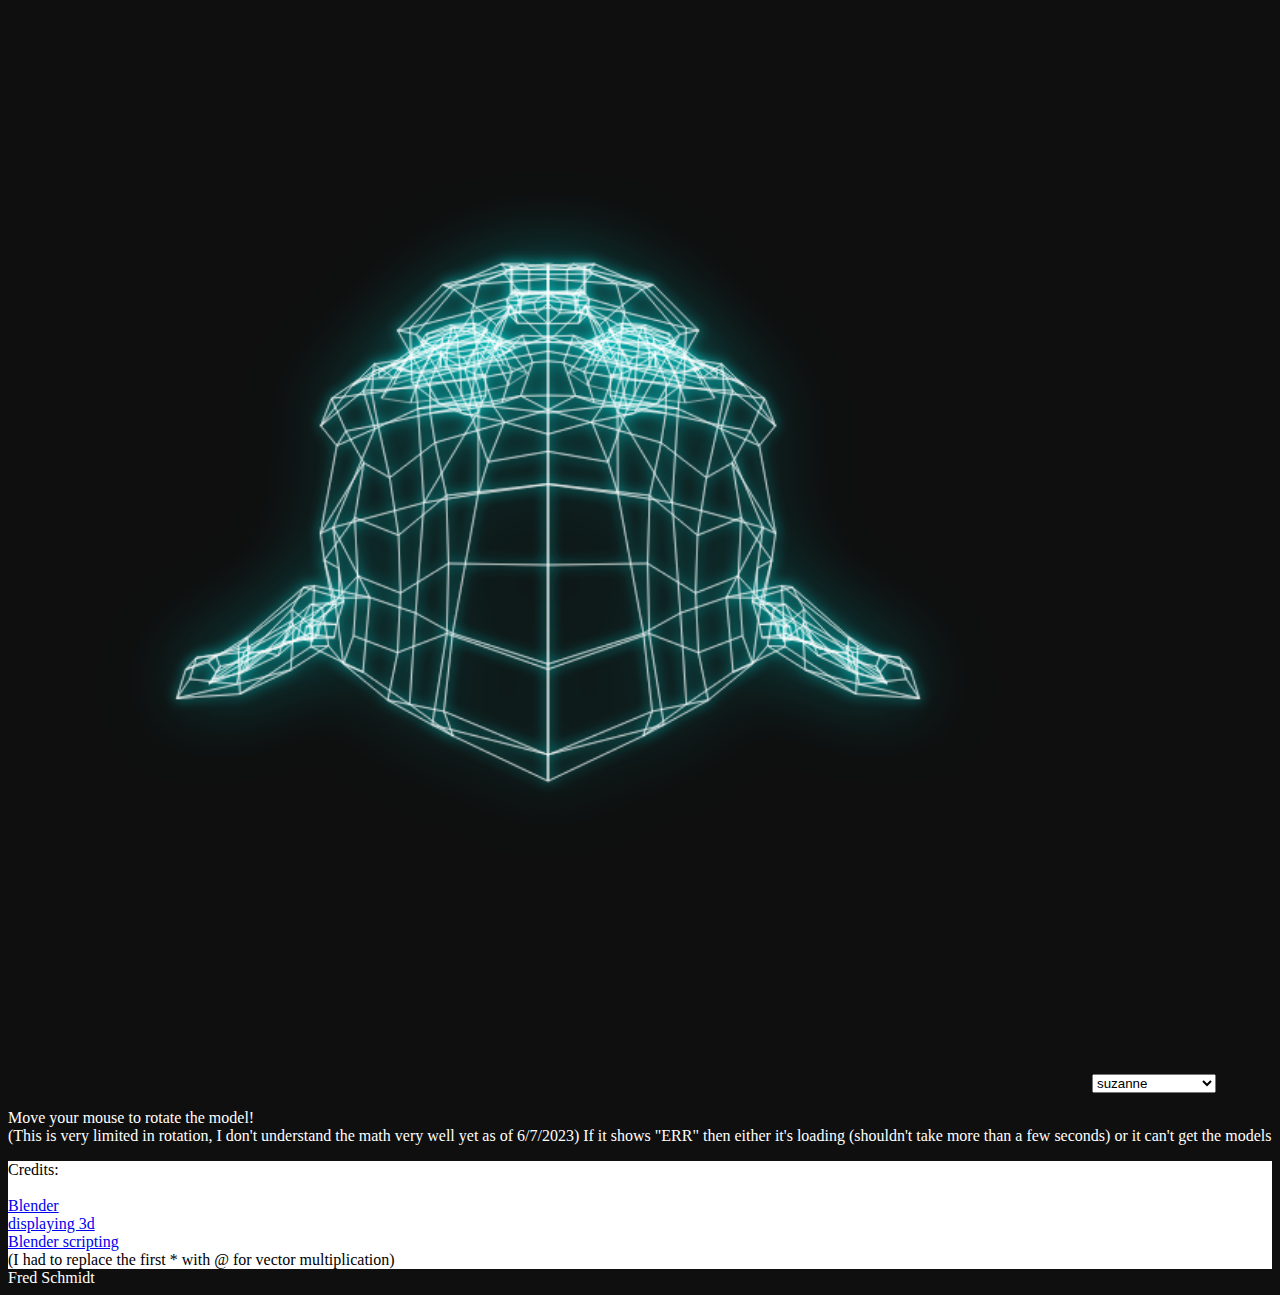
<file: demos/drawCube/index.html>
<!dOcTyPe HTML>
<html>
  <head>
    <title>
      3d wireframe renderer 1.0
    </title>
    <style>
    body {
      background-color: #0f0f0f;
      color: #fff;
    }
    canvas{
      background-color: #0000;
      filter: drop-shadow(0 0 .5vw #0ff) drop-shadow(0 0 3vw #0ff8);
      width: 1080px;
    }
    </style>
  </head>
  <body>

    <canvas id="canvas">canvas not working :(</canvas>

    <select id="catalog">
    </select>
    <p>Move your mouse to rotate the model!<br/>
      (This is very limited in rotation, I don't understand the math very well yet as of 6/7/2023)
      If it shows "ERR" then either it's loading (shouldn't take more than a few seconds) or it can't get the models</p>
    <div style="background-color: #FFF; color: #000;">
      Credits:<br/><br/>
      <a href="https://www.blender.org/">Blender</a><br/>
      <a href="https://replit.com/talk/learn/3D-graphics-a-beginners-mind/7909">displaying 3d</a><br/>
      <a href="https://blender.stackexchange.com/questions/110780/script-to-output-vertex-coordinates-and-triangles">Blender scripting</a> <br/>(I had to replace the first * with @ for vector multiplication)
    </div>
    <footer>
      Fred Schmidt 
    </footer>
      <script src="script.js"></script>
  </body>
</html>
</file>
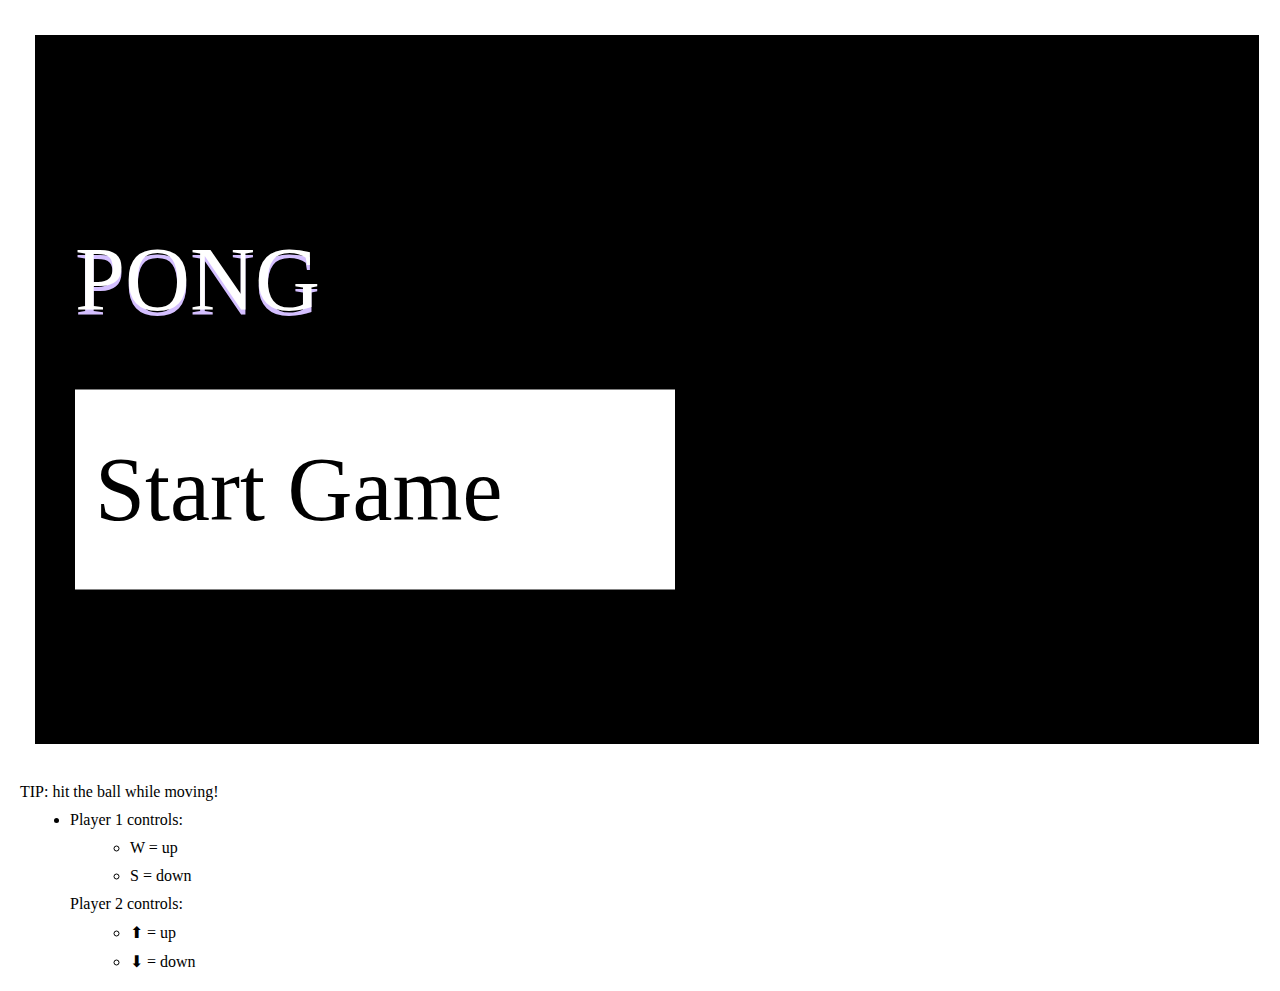
<file: demos/pong/index.html>
<!DOCTYPE html>
<!--
Click nbfs://nbhost/SystemFileSystem/Templates/Licenses/license-default.txt to change this license
Click nbfs://nbhost/SystemFileSystem/Templates/Other/html.html to edit this template
-->
<html>
    <head>
        <title>pong (with curve balls)</title>
        <meta charset="UTF-8">
        <meta name="viewport" content="width=device-width, initial-scale=1.0">

        <style>
            body{
                margin: 0;
            }
            #Canvas{
                margin: 25px;
            }
            * {
                margin: 10px;
            }
        </style>
    </head>
    <body onload="init()">
        <canvas id="Canvas">if you see this text, then JS Canvas doesn't work on your browser.</canvas>
        <p>TIP: hit the ball while moving!</p>
        <ul>
            <li>
                Player 1 controls:
                <ul>
                    <li>W = up</li>
                    <li>S = down</li>
                </ul>
                Player 2 controls:
                <ul>
                    <li>⬆ = up</li>
                    <li>⬇ = down</li>
                </ul>
            </li>
        </ul>
        <script>
            
            //  IF YOU HIT THE BALL WHILE ITS CURVEBALLING, THEN YOU GET SOMETHING

            // YOU HAVE TO MOVE IN THE OPPOSITE DIRECTION OF THE BALL TO SEND A CURVEBALL

            // THE CURVEBALL MOVES LIKE IT'S AFFECTED BY GRAVITY UP OR DOWN, HITS A WALL, AND SPEEDS FROM THE WALL TOWARDS A PRECALCULATED SPOT ON THE OPPONENT'S SIDE, SCREEN SHAKE?

            var canvas;
            var ctx;
            var mouseOverColor = "#d4bfff";

            var PongBall = {
                x: 100,
                y: 100,
                xinert: 1,
                yinert: 1,
                speed: 600,
                // 0 = NO curve, 1 = curve DOWN, -1 = curve UP
                curving: 0,
                size: 10,
                countdown: 200,
                bounces: 0
            };
            var player1 = {
                y: 80,
                dir: 0,
                size: 3,
                score: 0,
                lives: 5,
                speed: 1500
            };
            var player2 = {
                y: 80,
                dir: 0,
                size: 3,
                score: 0,
                lives: 5,
                speed: 1500
            };

            var cRect;
            var canvasX;
            var canvasY;
            var mouseClick = false;
            var animateTitle = true;

            // MENU LOOP

            function refreshFrame() {
                ctx.clearRect(0, 0, canvas.width, canvas.height);
                ctx.fillStyle = "black";
                ctx.beginPath();
                ctx.rect(0, 0, canvas.width, canvas.height);
                ctx.fill();
                ctx.fillStyle = "#ff0000";
            }

            function init() {


                canvas = document.getElementById("Canvas");
                ctx = canvas.getContext("2d");
                ctx.fillStyle = "black";
                canvas.width = Math.max(window.innerWidth - 75, 1224);
                canvas.height = Math.max((window.innerWidth * 750 / 1224) - 75, 576);
                ctx.beginPath();
                ctx.rect(0, 0, canvas.width, canvas.height);
                ctx.fill();

                player1.size *= canvas.width / 30;
                player1.speed = Math.round(player1.speed *= canvas.width / 3000);
                player2.size *= canvas.width / 30;
                player2.speed = Math.round(player2.speed *= canvas.width / 3000);
                PongBall.x = canvas.width / 2;
                PongBall.y = canvas.height / 2;
		PongBall.speed = Math.round(PongBall.speed *= canvas.width / 3000);


                canvas.addEventListener("mousemove", function (e) {
                    cRect = canvas.getBoundingClientRect();
                    canvasX = Math.round(e.clientX - cRect.left);
                    canvasY = Math.round(e.clientY - cRect.top);

                    ctx.font = "20px arial";
                });
                canvas.addEventListener("mouseup", function () {
                    mouseClick = false;
                });
                canvas.addEventListener("mousedown", function () {
                    mouseClick = true;
                });
                displayTitle();
            }

            function displayTitle() {
                refreshFrame();
                if (animateTitle) {


                    ctx.font = "90px impact";
                    ctx.fillStyle = mouseOverColor;
                    ctx.fillText("PONG", 40, canvas.height / 2 - 75, );
                    ctx.fillStyle = "#ffffff";
                    ctx.fillText("PONG", 40, canvas.height / 2 - 80);

                    button("Start Game", 40, canvas.height / 2, 600, 200);

                    ctx.fillText("X: " + canvasX + ", y: " + canvasY, 10, 80);
                    requestAnimationFrame(displayTitle);
                }
            }

            function button(text, x, y, w, h) {

                let btnPos = {
                    x: x,
                    y: y,
                    w: w,
                    h: h
                };

                ctx.fillStyle = "#ffffff";


                if (
                    canvasX >= btnPos.x &&
                    canvasX <= btnPos.x + btnPos.w &&
                    canvasY >= btnPos.y &&
                    canvasY <= btnPos.y + btnPos.h
                ) {
                    ctx.fillStyle = mouseOverColor;
                    if (mouseClick) {
                        animateTitle = false;
                        game();
                    }
                }
                ctx.beginPath();
                ctx.rect(btnPos.x, btnPos.y, btnPos.w, btnPos.h);
                ctx.fill();
                ctx.fillStyle = "#000000";
                ctx.fillText(text, x + 20, y + h / 2 + 30);
            }

            // ++++++++++===================================  THE GAME  ===================================++++++++++

            var animateGame = true;

            window.addEventListener("keydown", playerInfluence);
            window.addEventListener("keyup", playerStop);

            var lastTime = (new Date()).getTime();
            var delta = 0;
            var currentTime = 0;

            function game() {
                if (animateGame) {

                    requestAnimationFrame(game);

                    currentTime = (new Date()).getTime();
                    delta = (currentTime - lastTime) / 1000;

                    refreshFrame();

                    background();

                    ballMovement();

                    playerMovement();

                    debugMenu();

                    lastTime = currentTime;

                }
            }

            function debugMenu(){
                // ctx.fillText(player1.y + ", " + player1.dir, 50, 80);

            }

            var highscore = 0;

            function background() {
                ctx.font = "50px impact";
                ctx.fillStyle = "#a1321f";
                ctx.fillText(player2.score, canvas.width / 2 - 110, 80);
                ctx.fillStyle = "#ff5533";
                ctx.fillText(player2.score, canvas.width / 2 - 110, 75);

                ctx.fillStyle = "#321fa1";
                ctx.fillText(player1.score, canvas.width / 2 + 80, 80);
                ctx.fillStyle = "#5533ff";
                ctx.fillText(player1.score, canvas.width / 2 + 80, 75);
                ctx.fillStyle = "#202020";
                ctx.beginPath();
                ctx.rect(canvas.width/2 - 5, 0, 10, canvas.height);
                ctx.fill();

                ctx.fillStyle = "#282828";
                ctx.beginPath();
                ctx.arc(canvas.width / 2, canvas.height / 2, PongBall.size * 20 + 5, 0, 2 * Math.PI, 1, false);
                ctx.fill();
                ctx.fillStyle = "#2e2e2e";
                ctx.beginPath();
                ctx.arc(canvas.width / 2, canvas.height / 2, PongBall.size * 20, 0, 2 * Math.PI, 1, false);
                ctx.fill();

                ctx.fillStyle = "#ffffff";
                ctx.font = "100px impact";
                ctx.fillText(PongBall.bounces, canvas.width / 2 - 25, canvas.height / 2 - 40);

                if (PongBall.bounces > highscore) {
                    highscore = PongBall.bounces;
                }

                ctx.font = "50px impact";
                ctx.fillText("HIGH SCORE: " + highscore, canvas.width / 2 - 150, Canvas.height / 2 + 60);

            }

            function playerStop(keyup) {
                keyup.preventDefault();
                
                keyup.key === "w" ? player1.dir += 1 : null;
                        
                keyup.key === "s" ? player1.dir -= 1 : null;
                
                keyup.key === "ArrowUp" ? player2.dir += 1 : null;
                
                keyup.key === "ArrowDown" ? player2.dir -= 1 : null;
                
                player1.dir = Math.sign(player1.dir);
                player2.dir = Math.sign(player2.dir);
            }

            function playerInfluence(keydown) {
                keydown.preventDefault();
                
                keydown.key === "w" ? player1.dir -= 1 : null;
                        
                keydown.key === "s" ? player1.dir += 1 : null;
                
                keydown.key === "ArrowUp" ? player2.dir -= 1 : null;
                
                keydown.key === "ArrowDown" ? player2.dir += 1 : null;
                
                player1.dir = Math.sign(player1.dir);
                player2.dir = Math.sign(player2.dir);
            }

            function drawPlayer(x, y, size) {
                ctx.fillStyle = "#ffffff";
                ctx.beginPath();
                ctx.rect(x, y, 20, size);
                ctx.fill();
            }

            function playerMovement() {

                    player1.y += player1.dir * player1.speed * delta;
                if(player1.y <= 5)
                    player1.y = 5;
                if(player1.y >= canvas.height - player1.size - 5)
                    player1.y = canvas.height - player1.size - 5;
                
                    player2.y += player2.dir * player2.speed * delta;
                if(player2.y <= 5)
                    player2.y = 5;
                if(player2.y >= canvas.height - player2.size - 5)
                    player2.y = canvas.height - player2.size - 5;
                
                drawPlayer(5, player1.y, player1.size);
                drawPlayer(canvas.width - 25, player2.y, player2.size);

            }

            function ballMovement() {
                
                PongBall.curving = Math.max(Math.min(PongBall.curving, 15), -15);
                
                PongBall.y += PongBall.curving + PongBall.yinert * PongBall.speed * delta;

                PongBall.curving += PongBall.curving * 1.25 * (PongBall.bounces / 5 + 1) * delta;

                if (PongBall.y > canvas.height - PongBall.size) {
                    PongBall.y = canvas.height - PongBall.size;
                    PongBall.yinert = -1;
                    PongBall.curving = 0;
                } else if (PongBall.y < PongBall.size) {
                    PongBall.y = PongBall.size;                    
                    PongBall.yinert = 1;
                    PongBall.curving = 0;
                }
                
                // X SPEED MANAGEMENT
                PongBall.x += (PongBall.bounces/2 + 1) * PongBall.xinert * PongBall.speed * delta;

                if (PongBall.x >= canvas.width - 25 - PongBall.size) {
                    if (player2.y - PongBall.size/2 <= PongBall.y + PongBall.size/2 && player2.y + player2.size >= PongBall.y) {
                        PongBall.xinert = -1;
                        PongBall.bounces += 1;

                        PongBall.yinert += player2.dir;
                        PongBall.curving = -player2.dir;
                        player2.dir !== 0 ? PongBall.yinert = player2.dir * 2 : null;

                    } else {
                        player2.score += 1;
                        PongBall.x = canvas.width / 2;
                        PongBall.y = canvas.height / 2;
                        PongBall.xinert = -1;

                        PongBall.curving = 0;
                        PongBall.bounces = 0;
                    }

                } else if (PongBall.x <= 25 + PongBall.size) {
                    if (player1.y <= PongBall.y && player1.y + player1.size >= PongBall.y) {
                        PongBall.xinert = 1;
                        PongBall.bounces += 1;

                        PongBall.yinert += player1.dir * 1.5;
                        PongBall.curving = -player1.dir;
                        player1.dir !== 0 ? PongBall.yinert = player1.dir * 2 : null;

                    } else {
                        player1.score += 1;
                        PongBall.x = canvas.width / 2;
                        PongBall.y = canvas.height / 2;
                        PongBall.xinert = -1;

                        PongBall.curving = 0;
                        PongBall.bounces = 0;
                    }
                }


                var glow = ctx.createRadialGradient(PongBall.x, PongBall.y, 0, PongBall.x, PongBall.y, PongBall.size * 2);


                if (PongBall.curving === 0) {
                    BallGlowColor = "#ffffff";
                } else if (PongBall.curving > 0) {
                    BallGlowColor = "#ffff00";
                } else if (PongBall.curving < 0) {
                    BallGlowColor = "#00ffff";
                }


                glow.addColorStop(0, BallGlowColor);

                glow.addColorStop(1, "#000000");

                ctx.fillStyle = glow;
                ctx.beginPath();
                ctx.arc(PongBall.x, PongBall.y, PongBall.size * 2, 0, 2 * Math.PI, 1, false);
                ctx.fill();

                ctx.fillStyle = BallGlowColor;
                ctx.beginPath();
                ctx.arc(PongBall.x, PongBall.y, PongBall.size, 0, 2 * Math.PI, 1, false);
                ctx.fill();

            }



        </script>
    </body>
</html>
</file>
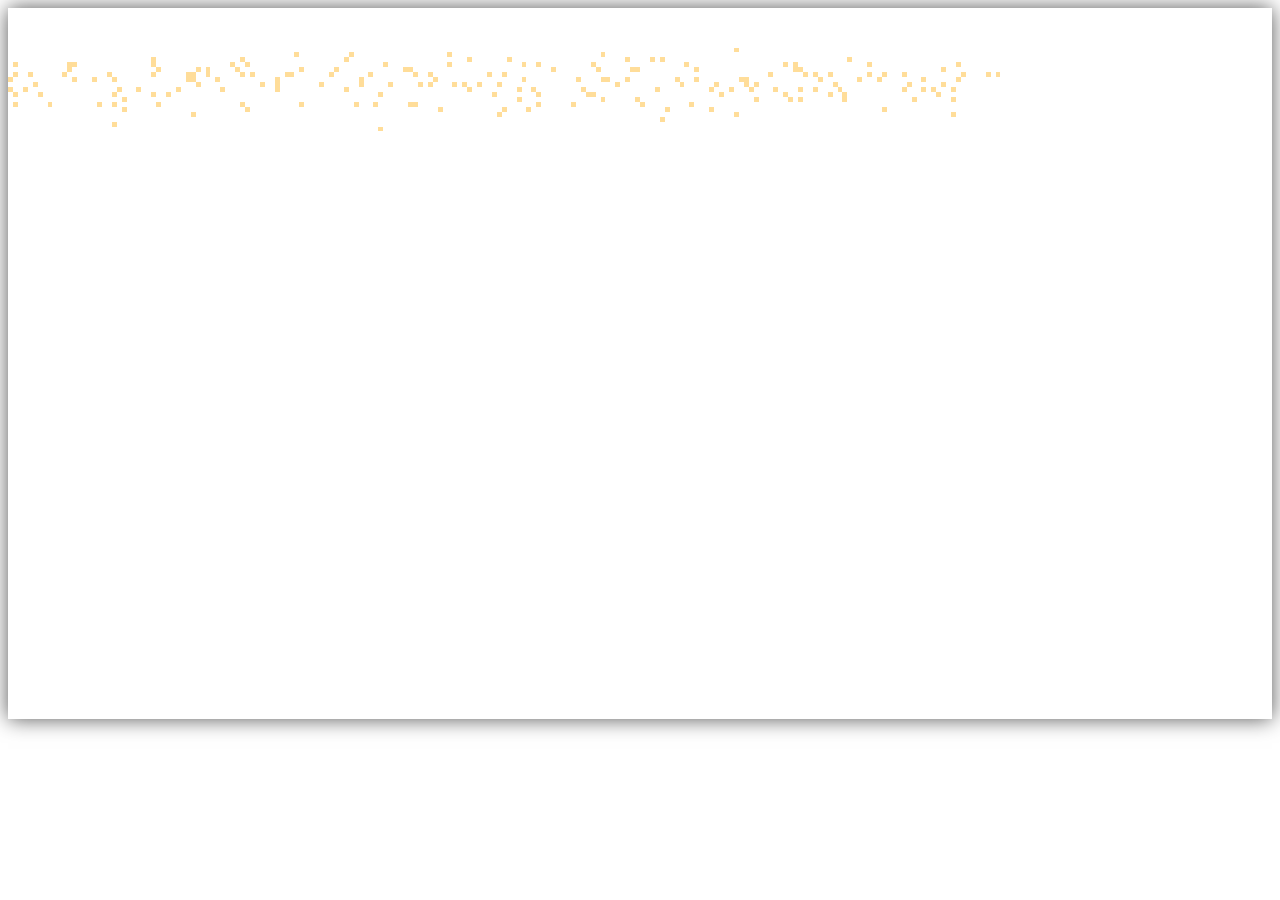
<file: demos/particles/main.html>
<!DOCTYPE html>
<html>
    <!-- HI!!! -->

    <head>
        <title>particles</title>
        <link rel="stylesheet" href="style.css">
    </head>
    <body>
        <canvas id="canvas" width="16" height="9"></canvas>
        <script src="main.js" type="module"></script>
    </body>
</html>
</file>
<file: demos/particles/style.css>
#canvas{
    -webkit-font-smoothing: none;
    image-rendering: crisp-edges;
    image-rendering: -webkit-optimize-contrast;
    image-rendering: -moz-crisp-edges;
    image-rendering: -o-pixelated;
    image-rendering: pixelated;
    margin: 0;
    padding: 0;
    object-fit: contain;
    justify-content: center;
    box-shadow: 0 0 20px #000a;
    width: 100%;
    height:100%;
}
</file>
